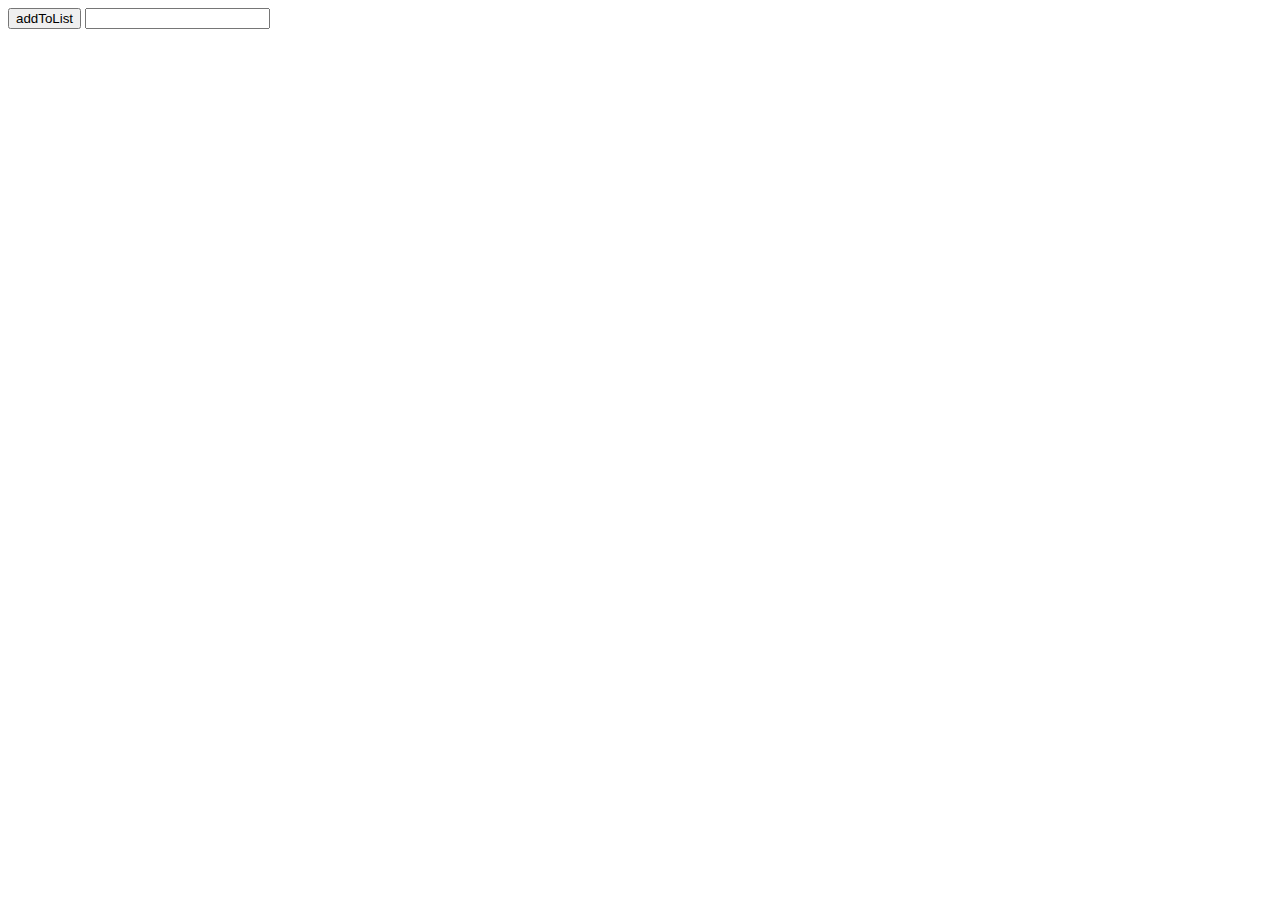
<file: 50min.html>
<!DOCTYPE html>
<html lang="en">
<head>
    <meta charset="UTF-8">
    <meta name="viewport" content="width=device-width, initial-scale=1.0">
    <meta http-equiv="X-UA-Compatible" content="ie=edge">
    <title>Document</title>
</head>
<body>
    <div id = "myDiv">
    <input type="button" id="toDoList" value="addToList" >
    <input type="text" name="Enter text here" id="textbox">
    </div>
    <ul id="myList"></ul>
    <script src="50min.js"></script>
</body>
</html>
</file>
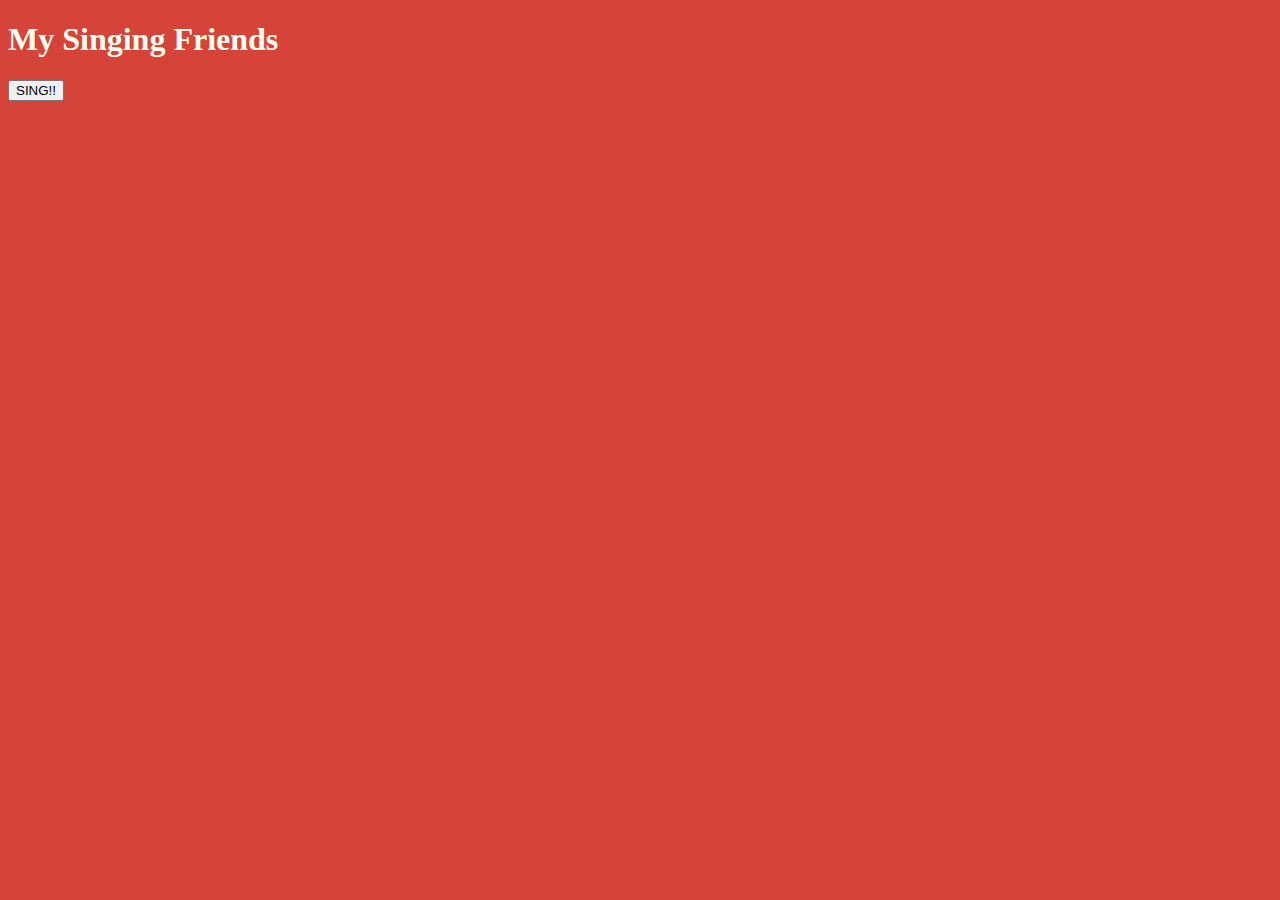
<file: 99-lines.html>
<!DOCTYPE html>
<html lang="en">
<head>
    <meta charset="UTF-8">
    <meta name="viewport" content="width=device-width, initial-scale=1.0">
    <meta http-equiv="X-UA-Compatible" content="ie=edge">
    <title>99 Lines of Code In the File</title>
    <link rel="stylesheet" href="99-lines.css">
</head>
<body>
<h1>My Singing Friends</h1>
<button id="myBtn">SING!!</button>
<div id="container"></div>

<!-- <div class="friends">
    <h3>Joseph</h3>
    <p></p>
</div>
<div class="friends">
    <h3>Book</h3>
    <p></p>
</div>
<div class="friends">
    <h3>Tori</h3>
    <p></p>
</div>
<div class="friends">
    <h3>AJ</h3>
    <p></p>
</div>
<div class="friends">
    <h3>Shock</h3>
    <p></p>
</div> -->

    <script src="99-lines2.js"></script>
</body>
</html>
</file>
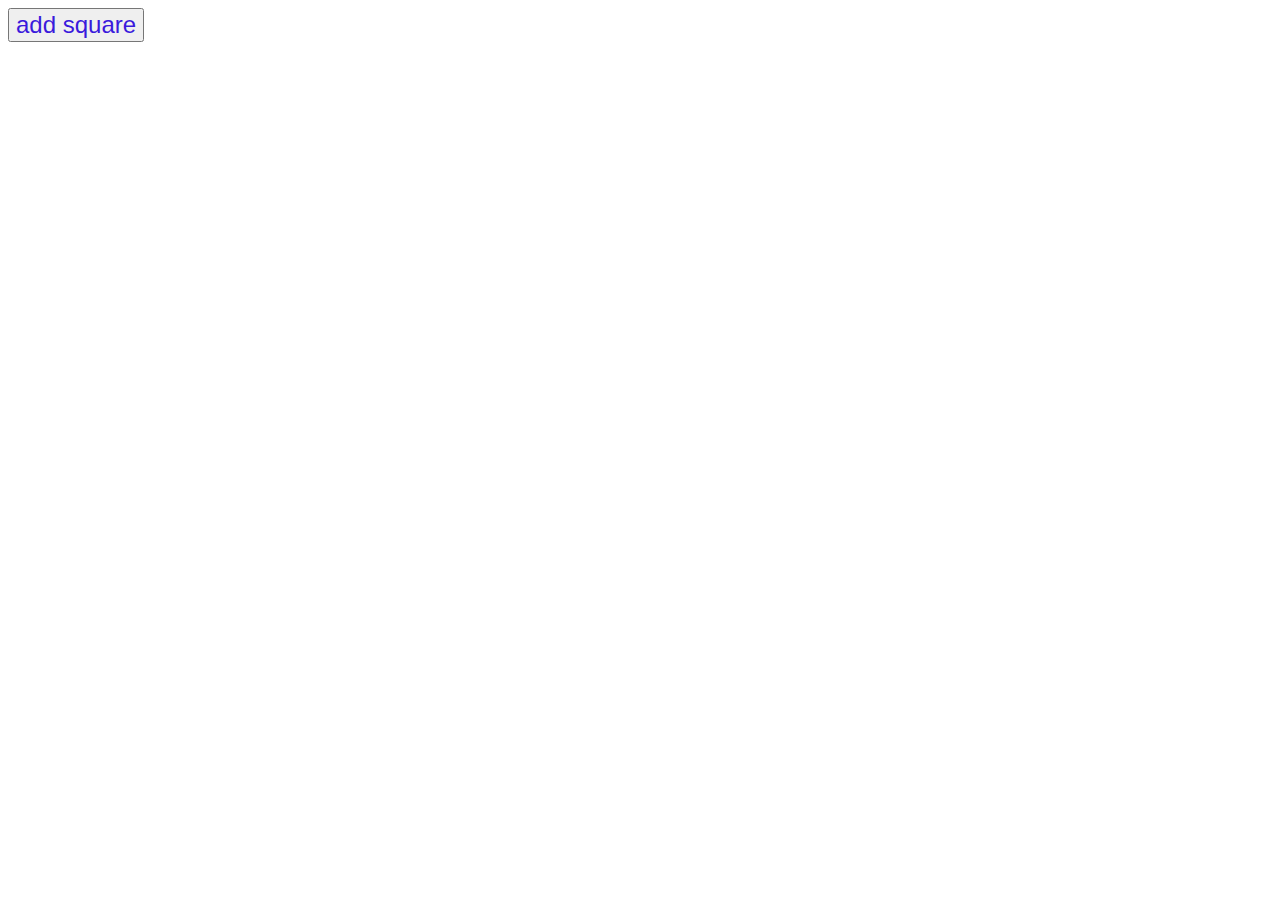
<file: dom.html>
<!DOCTYPE html>
<html lang="en">
<head>
    <meta charset="UTF-8">
    <meta name="viewport" content="width=device-width, initial-scale=1.0">
    <meta http-equiv="X-UA-Compatible" content="ie=edge">
    <title>Document</title>
    <link rel="stylesheet" href="dom.css">
</head>
<body>
    

    <script src="dom.js"></script>
</body>
</html>
</file>
<file: 99-lines.css>
/*Style the page
    * Set a background color on the page.
    * Change the text color of the h1.
    * Set a background color for class `friend`.
    * Target the paragraphs inside the `friend` class div and make them uppercase using only CSS.
    * You have stylistic freedom to make the page look good*/
    body {
        background-color: rgb(213, 67, 57);
    }
    h1 {
        color: ivory;
    }
    .friends {
        background-color: rgb(87, 161, 208)
    }
    .friends p {
        text-transform: uppercase;
        color: rgb(79, 84, 91);
    }
</file>
<file: dom.css>
.sqButton {
    font-size: 1.5em;
    color: rgb(58, 26, 220);
}

.sqContainer {
    display: inline-block;
    border: 2px solid rgb(121, 17, 17);
    background-color: dodgerblue;
    padding: 10px;
    margin: 5px;
    width: 50px;
    height: 50px;
    
}

p {
    color: black;
    text-align: center;
}
</file>
